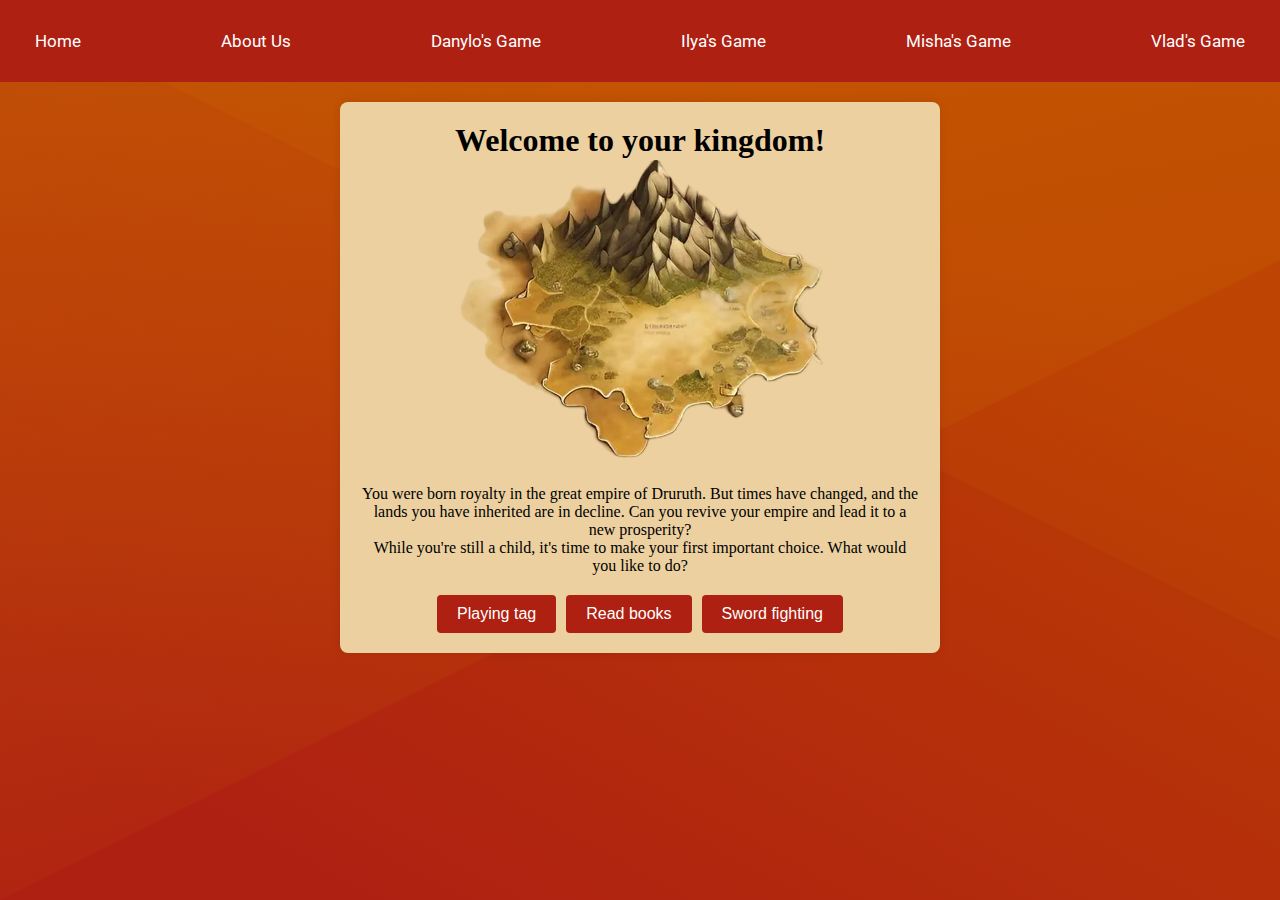
<file: index.html>
<!DOCTYPE html>
<html lang="en">
<head>
  <meta charset="UTF-8">
  <meta http-equiv="X-UA-Compatible" content="IE=edge">
  <meta name="viewport" content="width=device-width, initial-scale=1.0">
  <link rel="shortcut icon" href="https://upload.wikimedia.org/wikipedia/commons/thumb/0/0e/Crown_of_Kingdom_of_Italy.png/1200px-Crown_of_Kingdom_of_Italy.png" type="image/x-icon">
  <link href="https://unpkg.com/aos@2.3.1/dist/aos.css" rel="stylesheet">
  <link href="https://fonts.googleapis.com/css?family=Roboto:100,100italic,300,300italic,regular,italic,500,500italic,700,700italic,900,900italic" rel="stylesheet" />
  <title>Kingdom</title>
  <link rel="stylesheet" href="./style.css">
</head>
<body>                                                                                                                                     
    <header data-aos="fade-down"
    data-aos-easing="linear"
    data-aos-duration="1350" class="header">
        <a href="https://ulyt1703.github.io/VDMI-Games/" class="Home">Home</a>
        <a href="https://ulyt1703.github.io/VDMI-Games/" class="About Us">About Us</a>
        <a href="https://ulyt1703.github.io/VDMI-Games/" class="Page Danylo">Danylo's Game</a>
        <a href="https://ulyt1703.github.io/VDMI-Games/" class="Page Ilya">Ilya's Game</a>
        <a href="https://ulyt1703.github.io/VDMI-Games/" class="Page Misha">Misha's Game</a>
        <a href="https://ulyt1703.github.io/VDMI-Games/" class="Page Vlad">Vlad's Game</a>
    </header>

    <nav data-aos="fade-right"
    data-aos-easing="linear"
    data-aos-duration="900"
    data-aos-delay="200" class="menu">
        <ul>
            <li>
                <a href="https://ulyt1703.github.io/VDMI-Games/">
                    <i class="fa fa-home"></i>
                    <span class="nav-text">Home</span>
                </a>
            </li>

            <li>
                <a href="https://ulyt1703.github.io/VDMI-Games/">
                    <i class="fa fa-phone"></i>
                    <span class="nav-text">About us</span>
                </a>
            </li>

            <li>
                <a href="https://ulyt1703.github.io/VDMI-Games/">
                    <i class="fa fa-user"></i>
                    <span class="nav-text">Danylo's Game</span>
                </a>
            </li>

            <li class="active">
                <a href="https://ulyt1703.github.io/VDMI-Games/">
                    <i class="fa fa-user"></i>
                    <span class="nav-text">Ilya's Game</span>
                </a>
            </li>

            <li>
                <a href="https://ulyt1703.github.io/VDMI-Games/">
                    <i class="fa fa-user"></i>
                    <span class="nav-text">Misha's Game</span>
                </a>
            </li>

            <li>
                <a href="https://ulyt1703.github.io/VDMI-Games/">
                    <i class="fa fa-user"></i>
                    <span class="nav-text">Vlad's Game</span>
                </a>
            </li>
        </ul>
    </nav>
  <div class="container">
    <h1>Welcome to your kingdom!</h1>
    <img src="./img/1.png" alt="Картинка королевства">
    <p>You were born royalty in the great empire of Druruth. But times have changed, and the lands you have inherited are in decline. Can you revive your empire and lead it to a new prosperity?</p>
    <p>While you're still a child, it's time to make your first important choice. What would you like to do?</p>
    <div class="actions">
      <button onclick="makeChoice('D')"><p class="actionsb">Playing tag</p></button>
      <button onclick="makeChoice('W')"><p class="actionsb">Read books</p></button>
      <button onclick="makeChoice('F')"><p class="actionsb">Sword fighting</p></button>
    </div>
  </div>
  <script src="./script.js"></script>
  <script src="https://unpkg.com/aos@2.3.1/dist/aos.js"></script>
    <script>
        AOS.init();
    </script>
</body>
</html>
</file>
<file: style.css>
body{
    background-color: #AE2012;
    background-image: url("data:image/svg+xml,%3Csvg xmlns='http://www.w3.org/2000/svg' width='100%25' height='100%25' viewBox='0 0 2 1'%3E%3Cdefs%3E%3ClinearGradient id='a' gradientUnits='userSpaceOnUse' x1='0' x2='0' y1='0' y2='1' gradientTransform='rotate(209,0.5,0.5)'%3E%3Cstop offset='0' stop-color='%23AE2012'/%3E%3Cstop offset='1' stop-color='%23BB3E03'/%3E%3C/linearGradient%3E%3ClinearGradient id='b' gradientUnits='userSpaceOnUse' x1='0' y1='0' x2='0' y2='1' gradientTransform='rotate(165,0.5,0.5)'%3E%3Cstop offset='0' stop-color='%23CA6702' stop-opacity='0'/%3E%3Cstop offset='1' stop-color='%23CA6702' stop-opacity='1'/%3E%3C/linearGradient%3E%3ClinearGradient id='c' gradientUnits='userSpaceOnUse' x1='0' y1='0' x2='2' y2='2' gradientTransform='rotate(228,0.5,0.5)'%3E%3Cstop offset='0' stop-color='%23CA6702' stop-opacity='0'/%3E%3Cstop offset='1' stop-color='%23CA6702' stop-opacity='1'/%3E%3C/linearGradient%3E%3C/defs%3E%3Crect x='0' y='0' fill='url(%23a)' width='2' height='1'/%3E%3Cg fill-opacity='0.5'%3E%3Cpolygon fill='url(%23b)' points='0 1 0 0 2 0'/%3E%3Cpolygon fill='url(%23c)' points='2 1 2 0 0 0'/%3E%3C/g%3E%3C/svg%3E");
    background-attachment: fixed;
    background-size: cover;
}
@import url(https://fonts.googleapis.com/css?family=Roboto:100,100italic,300,300italic,regular,italic,500,500italic,700,700italic,900,900italic);
@import url("https://use.fontawesome.com/releases/v6.5.1/css/all.css");
@import url("https://fonts.googleapis.com/css2?family=Mulish:wght@400;500;600&display=swap");

*{
    margin: 0;
    padding: 0;
    border: 0;
    outline: 0;
    list-style: none;
    box-sizing: border-box;
    text-decoration: none;
    scroll-behavior: smooth;
}

html::-webkit-scrollbar {
    background-color: #f9f9fd;
}
html::-webkit-scrollbar-thumb {
    background-color: #EE9B00;
    border-radius: 25px;
}
.menu{
    display: none;
}
.header{
    background-color: #AE2012;
    display: flex;
    justify-content: space-between;
    align-items: center;
    padding: 17px;
    font-family: 'Roboto';
    user-select: none;
    -webkit-tap-highlight-color: transparent;
}
.header > a{
    color: white;
    text-decoration: none;
    padding: 14px 18px;
    font-size: 17px;
    border-radius: 30px;
    transition: opacity 0.5s ease;
}
.header > a:hover{
    color: #E9D8A6;
}
.header:hover > :not(:hover){
    opacity: 0.4;
}
@media(max-width: 768px){
    .header{
        display: none;
    }
    .menu{
        display: block;
        position: fixed;
        z-index: 10;
        height: 100%;
        width: 240px;
        background: #9b2226ea;
        top: 0;
        left: 0;
        padding-top: 10px;
        user-select: none;
        box-sizing: border-box;
        overflow: hidden;
        transition: width .05s linear;
        -webkit-tap-highlight-color: transparent;
    }
    .menu>ul>li>a{
        color: #E9D8A6;
    }
    .menu>ul{
        margin: 0;
        padding: 0;
    }
    .menu>ul,li{
        outline: 0;
    }
    .menu>ul>li>a{
        text-decoration: none;
    }
    .menu>ul>li{
        position: relative;
        display: block;
    }
    .menu>ul>li>a{
        display: flex;
        flex-direction: row;
        align-items: center;
        font-size: 25px;
        padding: 10px 15px;
        gap: 24px;
        transition: all 0.1s linear;
    }
    .menu>ul>li>a>i{
        min-width: 30px;
        font-size: 25px;
        text-align: center;
    }
    .nav-text{
        font-family: "Mulish", sans-serif;
    }
    .menu>ul>li:hover>a,
    .menu>ul>li.active>a,
    .menu>ul>li>a:focus{
        text-decoration: none;
        color: #FFF;
        background-color: #bb3d0349;
    }
    .menu{
        width: 70px;
    }
    .menu:hover,
    .menu:active{
        width: 240px;
        overflow: visible;
    }
    .container{
        margin-left: 200px;
    }
}
  /* /////////////////////////////////////////////// */

  .container {
    margin: 20px auto;
    max-width: 600px;
    background-color: #ECD0A0;
    padding: 20px;
    border-radius: 8px;
    box-shadow: 0 0 10px rgba(0,0,0,0.1);
    text-align: center;
  }

  .container img {
    max-width: 100%;
    margin-bottom: 20px;
  }
  
  .actions {
    display: flex;
    justify-content: center;
    gap: 10px;
    margin-top: 20px;
  }
  
  .actions button {
    padding: 10px 20px;
    font-size: 16px;
    border: none;
    background-color: #AE2012;
    color: #fff;
    cursor: pointer;
    border-radius: 4px;
  }
  
  .actions button:hover {
    background-color: #9d1b0f;
  }

  @media(max-width: 768px){
    .container{
        margin-top: 50px;
        margin-left: 70px;
    }
    .actions{
        display: inline;
        
    }
    .actions button {
        margin-top: 10px;
    }
}
</file>
